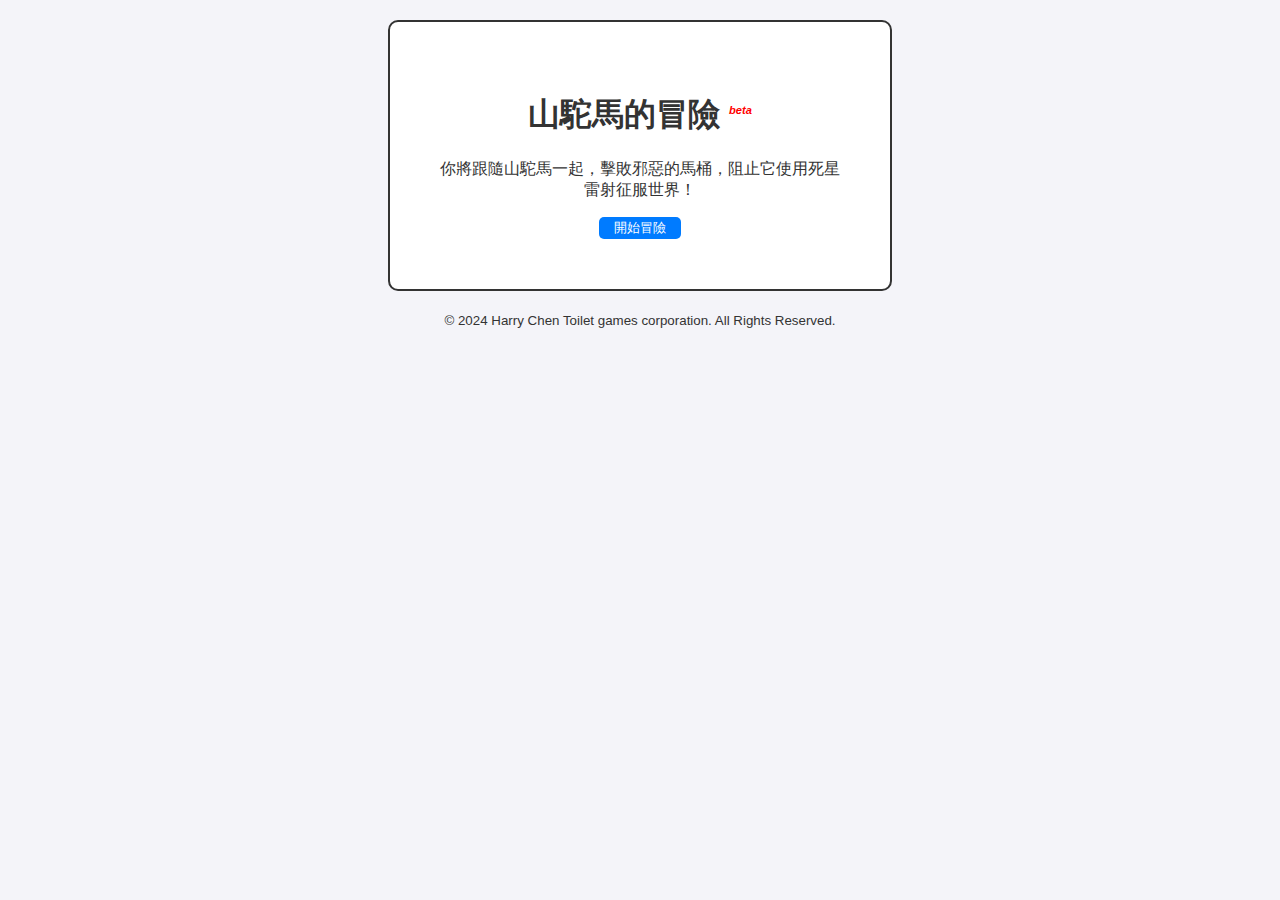
<file: index.html>
<!DOCTYPE html>
<html lang="zh-Hant">
<head>
    <meta charset="UTF-8">
    <meta name="viewport" content="width=device-width, initial-scale=1.0">
    <title>山駝馬的冒險</title>
    <link rel="stylesheet" href="styles.css">
    <link rel="icon" href="goat.jpg" type="image/png">
</head>
<body>
    <!-- 遊戲開始頁面 -->
    <div id="intro">
        <h1>
            山駝馬的冒險
            <font color="red" size="3">
                <sup>
                    <sup>
                        <i>
                            beta
                        </i>
                    </sup>
                </sup>
            </font>
        </h1>
        <p>你將跟隨山駝馬一起，擊敗邪惡的馬桶，阻止它使用死星雷射征服世界！</p>
        <button onclick="startGame()">開始冒險</button>
    </div>

    <!-- 第一關：密碼破解 -->
    <div id="level1" class="hidden">
        <h2>第一關：密碼破解</h2>
        <p>找到山駝馬的電話號碼。<br>提示：這隻神奇生物的數字可能隱藏在日常生活中。</p>
        <input type="text" id="phoneInput" placeholder="輸入電話號碼" v-on:keyup.enter="SendStraSearch()">
        <button onclick="checkPhone()">提交</button>
        <p id="phoneHint" class="hint"></p>
    </div>

    <!-- 第二關：特別號碼 -->
    <div id="level2" class="hidden">
        <h2>第二關：山駝馬的特別號碼</h2>
        <p>山駝馬的特別號碼是什麼？聽說是歷史遺留下來的祕密。</p>
        <input type="text" id="specialInput" placeholder="輸入特別號碼" v-on:keyup.enter="SendStraSearch()">
        <button onclick="checkSpecialNumber()">提交</button>
        <p id="specialHint" class="hint"></p>
    </div>
    
    <div id="easter-01" class="hidden">
    <style>
        img {
            width: 200px; /* 設定寬度 */
            height: 350px; /* 設定高度 */
        }
    </style>
        <h2>嘿嘿，想不到你會找到這個彩蛋欸</h2>
        <p><img src="970218.jpg" alt="彩蛋照片" type="image/jpg" ></p>
        <button onclick="backToGame()">返回遊戲</button>
    </div>
    


    <!-- 第三關：死星雷射的解除機關 -->
    <div id="level3" class="hidden">
        <h2>第三關：死星雷射的解除機關</h2>
        <p>死星雷射被三重鎖機關保護，必須在倒數計時前按下正確按鈕。<br>提示：三角、五角、七角。</p>
        <button onclick="toggleSwitch(3)">三角形</button>
        <button onclick="toggleSwitch(5)">五角形</button>
        <button onclick="toggleSwitch(7)">七角形</button>
        <button onclick="submitDisarmCode()">確認</button>
        <p id="laserHint" class="hint"></p>
    </div>
    
    <div id="level3-test" class="hidden">
        <h2>第三關：死星雷射的解除機關</h2>
        <p>死星雷射被三重鎖機關保護，必須在倒數計時前按下正確按鈕。<br>提示：三角、五角、七角。</p>
        <table align="center">
            <tr>
                <th><button onclick="numberIn(1)">1</button></th>
                <th><button onclick="numberIn(2)">2</button></th>
                <th><button onclick="numberIn(3)">3</button></th>
            </tr>
            <tr>
                <th><button onclick="numberIn(4)">4</button></th>
                <th><button onclick="numberIn(5)">5</button></th>
                <th><button onclick="numberIn(6)">6</button></th>
            </tr>
            <tr>
                <th><button onclick="numberIn(7)">7</button></th>
                <th><button onclick="numberIn(8)">8</button></th>
                <th><button onclick="numberIn(9)">9</button></th>
            </tr>
            <tr>
                <th><button onclick="numberIn(12)">*</button></th>
                <th><button onclick="numberIn(10)">0</button></th>
                <th><button onclick="numberIn(11)">#</button></th>
            </tr>  
        </table>
        <p id="tankHint" class="hint"></p>
        
    </div>


    <footer>
        <small>
            © 2024 Harry Chen Toilet games corporation. All Rights Reserved.
        </small>
    </footer>

    <script src="script.js"></script>
</body>
</html>
</file>
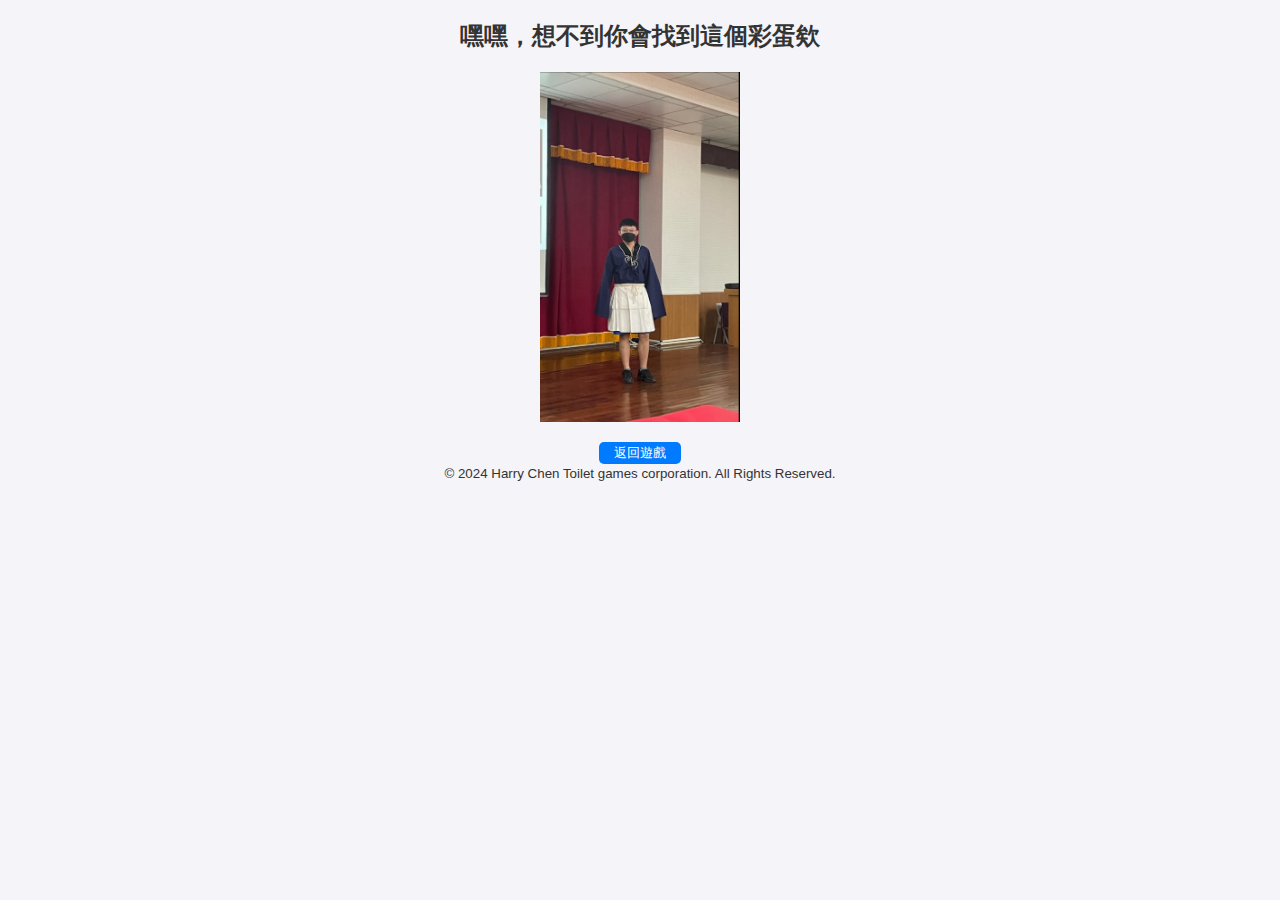
<file: index-easter01.html>
<!DOCTYPE html>
<html lang="zh-Hant">
<head>
    <meta charset="UTF-8">
    <meta name="viewport" content="width=device-width, initial-scale=1.0">
    <title>山駝馬的冒險</title>
    <link rel="stylesheet" href="styles.css">
    <link rel="icon" href="goat.jpg" type="image/png">
</head>
    <body>    
    <div id="easter-01">
    <style>
        img {
            width: 200px; /* 設定寬度 */
            height: 350px; /* 設定高度 */
        }
    </style>
        <h2>嘿嘿，想不到你會找到這個彩蛋欸</h2>
        <p><img src="970218.jpg" alt="彩蛋照片" type="image/jpg" ></p>
    </div>
    <button onclick="backToGame()">返回遊戲</button>
            
    <footer>
        <small>
            © 2024 Harry Chen Toilet games corporation. All Rights Reserved.
        </small>
    </footer>

    <script src="script.js"></script>
      </body>
</html>
</file>
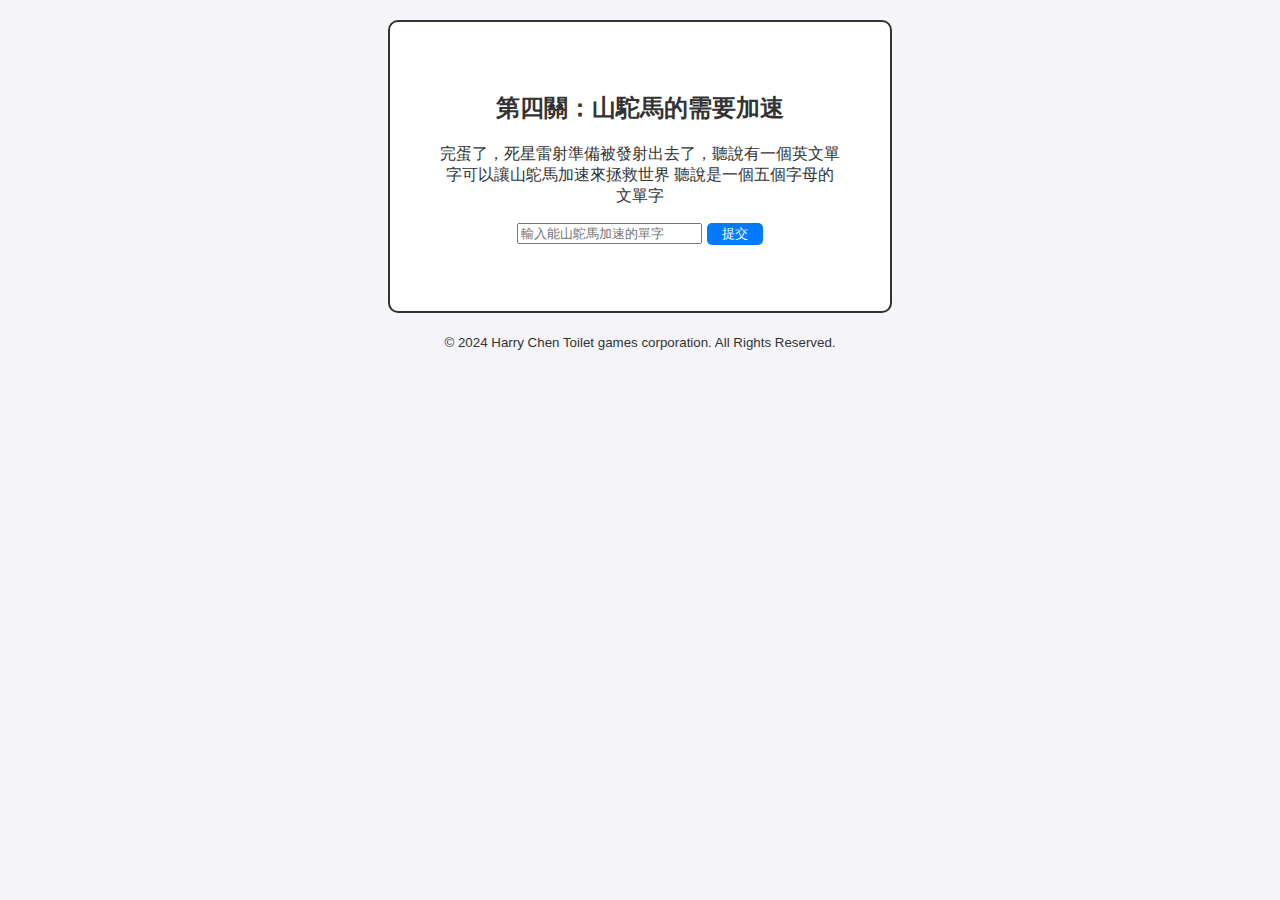
<file: index-final.html>
<!DOCTYPE html>
<html lang="zh-Hant">
<head>
    <meta charset="UTF-8">
    <meta name="viewport" content="width=device-width, initial-scale=1.0">
    <title>山駝馬的冒險</title>
    <link rel="stylesheet" href="styles.css">
    <link rel="icon" href="goat.jpg" type="image/png">
</head>
<body>
       <div id="level4" >
        <h2>第四關：山駝馬的需要加速</h2>
        <p>完蛋了，死星雷射準備被發射出去了，聽說有一個英文單字可以讓山鴕馬加速來拯救世界 聽說是一個五個字母的文單字</p>
        <input type="text" id="englishInput" placeholder="輸入能山鴕馬加速的單字" v-on:keyup.enter="SendStraSearch()">
        <button onclick="checkSpeedUpEnglish()">提交</button>
        <p id="englishHint" class="hint"></p>
    </div>
    <div id="finalWeapon" class="hidden">
        <h2>選出你的武器打敗死星雷射</h2>
        <p><button onclick="selectWeapon(1)">進擊的號角</button></p>
        <p><button onclick="selectWeapon(2)">陌刀</button></p>
        <p><button onclick="selectWeapon(3)">無限手套</button></p>
        <p><button onclick="selectWeapon(4)">嘎嘣脆的骨頭</button></p>
        <div id="weaponHint"></div>
    </div>

    <!-- 最終決戰 -->
    <div id="finalBattle" class="hidden">
        <h2>最終決戰</h2>
        <p>馬桶發動了最後攻擊！你使用了嘎嘣脆的骨頭打中馬桶的弱點並擊敗了它！</p>
        <button onclick="defeatToilet()">擊敗馬桶</button>
        <p id="finalHint" class="hint"></p>
    </div>
    <div id="finalHint"></div>

    <footer>
        <small>
            © 2024 Harry Chen Toilet games corporation. All Rights Reserved.
        </small>
    </footer>
    <script src="script.js"></script>
</body>

</html>
</file>
<file: styles.css>
body {
    font-family: 'PingFang', sans-serif;
    background-color: #f4f4f9;
    text-align: center;
    color: #333;
}

.hidden {
    display: none;
}

#intro, #level1, #level2, #level3, #level4, #finalWeapon, #finalBattle {
    padding: 50px;
    border: 2px solid #333;
    border-radius: 10px;
    margin: 20px auto;
    width: 80%;
    max-width: 400px;
    background-color: #fff;
}

button {
    padding: 2px 15px;
    background-color: #007bff;
    color: #fff;
    border: none;
    border-radius: 5px;
    cursor: pointer;
}

    button:hover {
        background-color: #0056b3;
    }

.hint {
    color: #b30000;
    margin-top: 15px;
}
#finalHint {
    white-space: normal; /* ½T«O¥i¥H´«¦æ */
}
</file>
